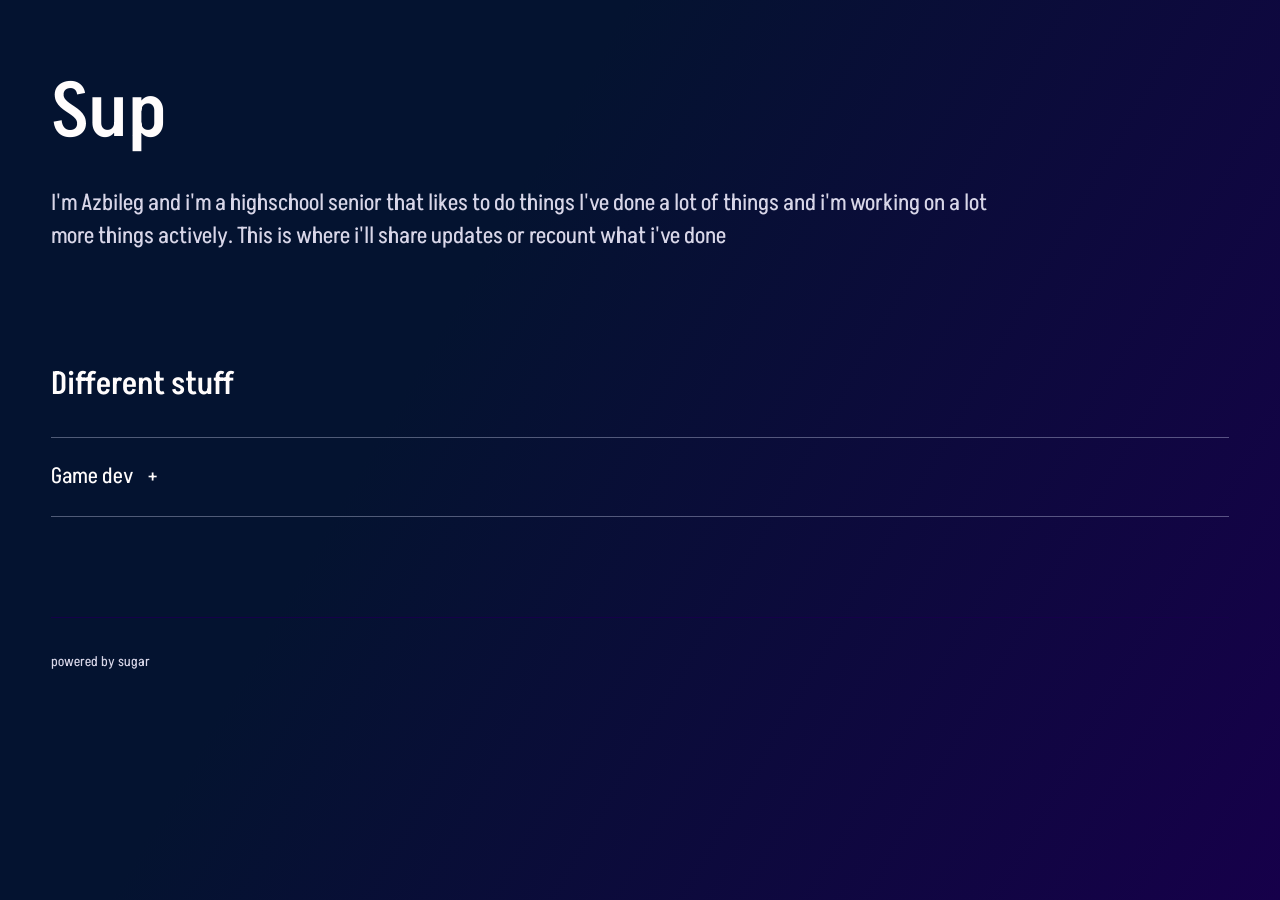
<file: index.html>
<!DOCTYPE html>
<html lang="en">

<head>
    <meta charset="UTF-8">
    <meta name="viewport" content="width=device-width, initial-scale=1.0">

    <title>Azbil</title>

    <link rel="stylesheet" href="css/style.css">
</head>

<body>

    <main class="container homepage">

        <!-- INTRODUCTION -->

        <header class="home-header">

            <h1 class="home-title">
                Sup
            </h1>

            <div class="home-introduction">
                <p>
                    I'm Azbileg and i'm a highschool senior that likes to do things
                    I've done a lot of things and i'm working on a lot more things actively.
                    This is where i'll share updates or recount what i've done
                </p>
            </div>

        </header>


        <!-- NAVIGATION / SUBLINKS -->

        <section class="home-links">

            <h2 class="section-title">Different stuff</h2>

            <div id="blog-categories">

                <p class="loading-message">
                    Loading categories...
                </p>

            </div>

        </section>


        <!-- FOOTER -->

        <footer class="home-footer">

            <p>powered by sugar</p>

        </footer>

    </main>

    <script src="js/main.js"></script>

</body>
</html>
</file>
<file: css/style.css>
@import url('https://fonts.googleapis.com/css2?family=Akshar:wght@400;500;600;700&display=swap');
:root {

  /* Background */
--background: #041330;
--surface: #16004a;

/* Text */
--text: #fffcfc;
--text-muted: #d8d6e8;

/* Links and accents */
--accent: #dce1fc;


/* Fonts */
--font-body: 'Akshar', sans-serif;
--font-heading: 'Akshar', sans-serif;


/* General layout */
--content-width: 1300px;
--line-height: 1.4;


/* Homepage spacing */
--home-top-space: 70px;
--home-bottom-space: 50px;


/* Main homepage heading */
--home-title-size: clamp(48px, 6vw, 76px);
--home-title-line-height: 1.15;
--home-title-bottom-space: 30px;


/* Introduction text */
--home-intro-width: 950px;
--home-intro-size: 23px;


/* Homepage section spacing */
--home-header-bottom-space: 110px;
--home-links-bottom-space: 100px;


/* Sublinks heading */
--section-title-size: 32px;
--section-title-bottom-space: 30px;


/* Category names */
--category-font-size: 22px;
--category-padding: 24px 0;


/* Category separators */
--category-border: 1px solid rgba(220, 225, 252, 0.35);


/* Article links inside categories */
--post-link-size: 19px;
--post-link-padding: 10px 0;
--post-link-indent: 20px;


/* Dates next to article links */
--post-date-size: 15px;
--post-date-spacing: 14px;


/* Navigation above articles */
--article-nav-top-space: 35px;
--article-nav-bottom-space: 75px;
--article-nav-size: 16px;


/* Article page spacing */
--article-bottom-space: 100px;
--article-header-bottom-space: 45px;


/* Article date */
--article-date-size: 14px;
--article-date-bottom-space: 12px;
--article-date-letter-spacing: 0.04em;


/* Main article title */
--article-title-size: clamp(42px, 5vw, 64px);
--article-title-line-height: 1.15;


/* Article body text */
--article-text-size: 21px;
--article-paragraph-spacing: 32px;


/* Article subheadings */
--article-heading-line-height: 1.3;
--article-heading-weight: 700;
--article-heading-top-space: 55px;
--article-heading-bottom-space: 20px;
--article-h2-size: 36px;
--article-h3-size: 28px;


/* Article images */
--article-image-spacing: 35px;


/* Article image captions */
--caption-size: 16px;
--caption-top-space: 10px;


/* Blockquotes */
--blockquote-spacing: 35px;
--blockquote-indent: 22px;


/* Side-by-side text and image layouts */
--article-row-gap: 50px;
--article-row-spacing: 45px;
--article-column-width: 1fr;


/* Image spacing when multiple images are stacked */
--article-media-gap: 15px;


/* Image gallery */
--gallery-columns: repeat(2, 1fr);
--gallery-gap: 15px;
--gallery-spacing: 40px;


/* Footer */
--footer-top-padding: 20px;
--footer-text-size: 14px;

   
    /* These values control the smaller-screen appearance */
    --mobile-home-top-space: 65px;
    --mobile-home-header-space: 75px;
    --mobile-intro-size: 16px;
    --mobile-article-text-size: 16px;
}



* {
    box-sizing: border-box;
}

body {
    margin: 0;
    padding: 0;
    background: linear-gradient(
        120deg,
        var(--background) 0%,
        var(--background) 35%,
        var(--surface) 100%
    );
    background-attachment: fixed;
    background-repeat: no-repeat;
    background-size: cover;
    color: var(--text);
    font-family: var(--font-body);
    line-height: var(--line-height);
}

a {
    color: var(--accent);
}

.container {
    width: min(92%, var(--content-width));
    margin: 0 auto;
}


/* ==================================================
   ARTICLE NAVIGATION
================================================== */

.article-navigation {
    padding-top: var(--article-nav-top-space);
    margin-bottom: var(--article-nav-bottom-space);
}

.article-navigation a {
    color: var(--text-muted);
    text-decoration: none;
    font-family: var(--font-heading);
    font-size: var(--article-nav-size);
}

.article-navigation a:hover {
    color: var(--accent);
}


/* ==================================================
   ARTICLE PAGE
================================================== */

.article {
    padding-bottom: var(--article-bottom-space);
}

.article-header {
    margin-bottom: var(--article-header-bottom-space);
}

.article-date {
    color: var(--text-muted);
    font-family: var(--font-heading);
    font-size: var(--article-date-size);
    letter-spacing: var(--article-date-letter-spacing);
    margin-bottom: var(--article-date-bottom-space);
}

.article-header h1 {
    font-family: var(--font-heading);
    font-size: var(--article-title-size);
    font-weight: 500;
    line-height: var(--article-title-line-height);
    margin: 0;
}

.article-content {
    font-family: var(--font-body);
    font-size: var(--article-text-size);
    line-height: var(--line-height);
}

.article-content p {
    margin: 0 0 var(--article-paragraph-spacing);
}

.article-content h1,
.article-content h2,
.article-content h3 {
    font-family: var(--font-heading);
    line-height: var(--article-heading-line-height);
    font-weight: var(--article-heading-weight);
    margin-top: var(--article-heading-top-space);
    margin-bottom: var(--article-heading-bottom-space);
}

.article-content h2 {
    font-size: var(--article-h2-size);
}

.article-content h3 {
    font-size: var(--article-h3-size);
}

.article-content a {
    text-decoration-thickness: 1px;
    text-underline-offset: 3px;
}

.article-content blockquote {
    margin: var(--blockquote-spacing) 0;
    padding-left: var(--blockquote-indent);
    border-left: 2px solid var(--accent);
    color: var(--text-muted);
}

.article-content ul,
.article-content ol {
    margin-bottom: var(--article-paragraph-spacing);
    padding-left: 25px;
}

.article-content img {
    max-width: 100%;
    height: auto;
    display: block;
    margin: var(--article-image-spacing) auto;
}

.article-content figure {
    margin: var(--article-image-spacing) 0;
}

.article-content figure img {
    margin: 0;
}

.article-content figcaption {
    color: var(--text-muted);
    font-family: var(--font-heading);
    font-size: var(--caption-size);
    margin-top: var(--caption-top-space);
}


/* ==================================================
   ARTICLE IMAGE AND TEXT LAYOUTS
================================================== */

/* Text beside an image */

.article-row {
    display: grid;
    grid-template-columns: var(--article-column-width) var(--article-column-width);
    gap: var(--article-row-gap);
    align-items: start;
    margin: var(--article-row-spacing) 0;
}

/* Reversed layout: image on the left */

.article-row.reverse {
    direction: rtl;
}

.article-row.reverse > * {
    direction: ltr;
}


/* Text column */

.article-text {
    min-width: 0;
}

.article-text p:first-child {
    margin-top: 0;
}


/* Image column */

.article-media {
    display: flex;
    flex-direction: column;
    gap: var(--article-media-gap);
    min-width: 0;
}

.article-media img {
    width: 100%;
    height: auto;
    margin: 0;
    object-fit: cover;
}


/* Two images side by side */

.article-gallery {
    display: grid;
    grid-template-columns: var(--gallery-columns);
    gap: var(--gallery-gap);
    margin: var(--gallery-spacing) 0;
}

.article-gallery img {
    width: 100%;
    height: auto;
    margin: 0;
}


/* ==================================================
   HOMEPAGE
================================================== */

.homepage {
    padding-top: var(--home-top-space);
    padding-bottom: var(--home-bottom-space);
}


/* INTRODUCTION */

.home-header {
    margin-bottom: var(--home-header-bottom-space);
}

.home-title {
    font-family: var(--font-heading);
    font-size: var(--home-title-size);
    font-weight: 500;
    line-height: var(--home-title-line-height);
    margin: 0 0 var(--home-title-bottom-space);
}

.home-introduction {
    max-width: var(--home-intro-width);
    font-size: var(--home-intro-size);
    color: var(--text-muted);
}

.home-introduction p {
    margin: 0;
}


/* SUBLINKS */

.home-links {
    margin-bottom: var(--home-links-bottom-space);
}

.section-title {
    font-family: var(--font-heading);
    font-size: var(--section-title-size);
    font-weight: 500;
    margin-bottom: var(--section-title-bottom-space);
}


/* CATEGORY DROPDOWNS */

.category {
    border-top: var(--category-border);
}

.category:last-child {
    border-bottom: var(--category-border);
}

.category summary {
    list-style: none;
    cursor: pointer;
    padding: var(--category-padding);
    display: flex;
    justify-content: flex-start;
    align-items: center;
    gap: 14px;
    font-family: var(--font-heading);
    font-size: var(--category-font-size);
}

.category summary::-webkit-details-marker {
    display: none;
}

.category summary::after {
    content: "+";
    color: var(--text);
    font-size: 20px;
}

.category[open] summary::after {
    content: "−";
}

/* ARTICLE LINKS */

.category-posts {
    padding: 0 0 20px var(--post-link-indent);
}

.category-posts a {
    display: block;
    padding: var(--post-link-padding);
    color: var(--text);
    font-size: var(--post-link-size);
    text-decoration: underline;
    text-decoration-color: rgba(220, 225, 252, 0.45);
    text-underline-offset: 4px;
}

.category-posts a:hover {
    color: var(--accent);
    text-decoration-color: var(--accent);
}

.post-link-date {
    font-family: var(--font-heading);
    font-size: var(--post-date-size);
    color: var(--text-muted);
    margin-left: var(--post-date-spacing);
}


/* EMPTY AND LOADING MESSAGES */

.loading-message {
    color: var(--text-muted);
    font-size: 14px;
}


/* FOOTER */

.home-footer {
    border-top: 1px solid var(--surface);
    padding-top: var(--footer-top-padding);
    color: var(--text-muted);
    font-size: var(--footer-text-size);
}


/* ==================================================
   MOBILE LAYOUTS
================================================== */

/* Smaller article navigation and typography */

@media (max-width: 600px) {

    .article-navigation {
        padding-top: 22px;
        margin-bottom: 50px;
    }

    .article-content {
        font-size: var(--mobile-article-text-size);
    }

    .article-header {
        margin-bottom: 32px;
    }

    .article-content h2 {
        font-size: 24px;
    }

}


/* Mobile article image layouts */

@media (max-width: 650px) {

    .article-row {
        grid-template-columns: 1fr;
        gap: 15px;
    }

    .article-row.reverse {
        direction: ltr;
    }

    .article-gallery {
        grid-template-columns: 1fr;
    }

}


/* Mobile homepage */

@media (max-width: 600px) {

    .homepage {
        padding-top: var(--mobile-home-top-space);
    }

    .home-header {
        margin-bottom: var(--mobile-home-header-space);
    }

    .home-introduction {
        font-size: var(--mobile-intro-size);
    }

}
</file>
